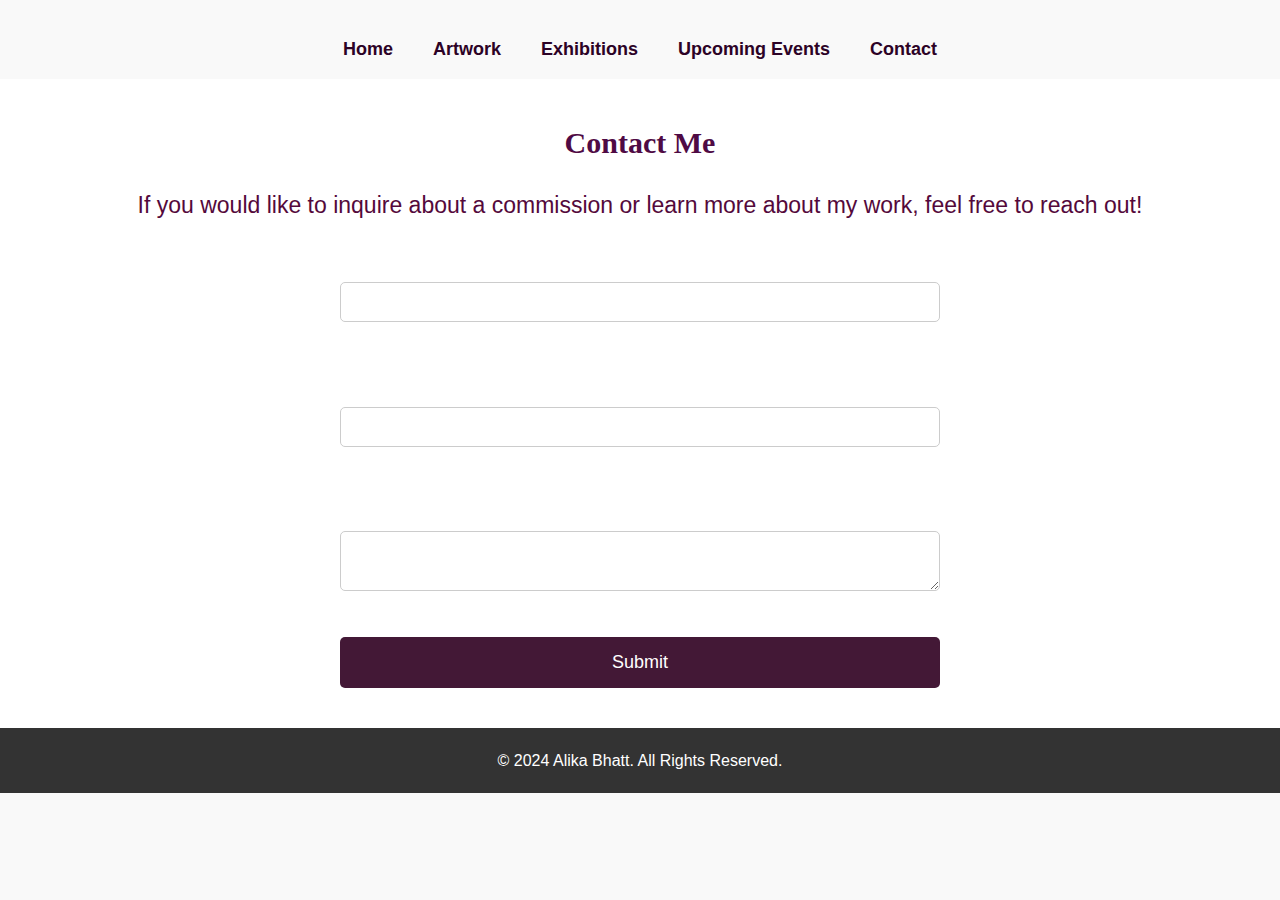
<file: contact.html>
<!DOCTYPE html>
<html lang="en">
<head>
    <meta charset="UTF-8">
    <meta name="viewport" content="width=device-width, initial-scale=1.0">
    <title>Contact - Alika Bhatt</title>
    <link rel="stylesheet" href="styles.css">
</head>
<body>
    <header>
        <nav>
            <ul>
                <li><a href="index.html">Home</a></li>
                <li><a href="artwork.html">Artwork</a></li>
                <li><a href="exhibitions.html">Exhibitions</a></li>
                <li><a href="events.html">Upcoming Events</a></li>
                <li><a href="contact.html">Contact</a></li>
            </ul>
        </nav>
    </header>

    <section class="contact">
        <h2>Contact Me</h2>
        <p>If you would like to inquire about a commission or learn more about my work, feel free to reach out!</p>
        
        <form id="contactForm" action="submit_form.php" method="post">
            <label for="name">Full Name:</label>
            <input type="text" id="name" name="name" required><br>

            <label for="email">Email:</label>
            <input type="email" id="email" name="email" required><br>

            <label for="message">Message:</label>
            <textarea id="message" name="message" required></textarea><br>

            <button type="submit">Submit</button>
        </form>
    </section>

    <footer>
        <p>&copy; 2024 Alika Bhatt. All Rights Reserved.</p>
    </footer>

    <script>
        // JavaScript for simple form validation
        document.getElementById('contactForm').addEventListener('submit', function(event) {
            const name = document.getElementById('name').value.trim();
            const email = document.getElementById('email').value.trim();
            const message = document.getElementById('message').value.trim();

            if (!name || !email || !message) {
                alert("All fields are required. Please fill out the form completely.");
                event.preventDefault(); // Prevent the form from submitting
            } else {
                alert("Thank you for your submission!");
            }
        });
    </script>
</body>
</html>
</file>
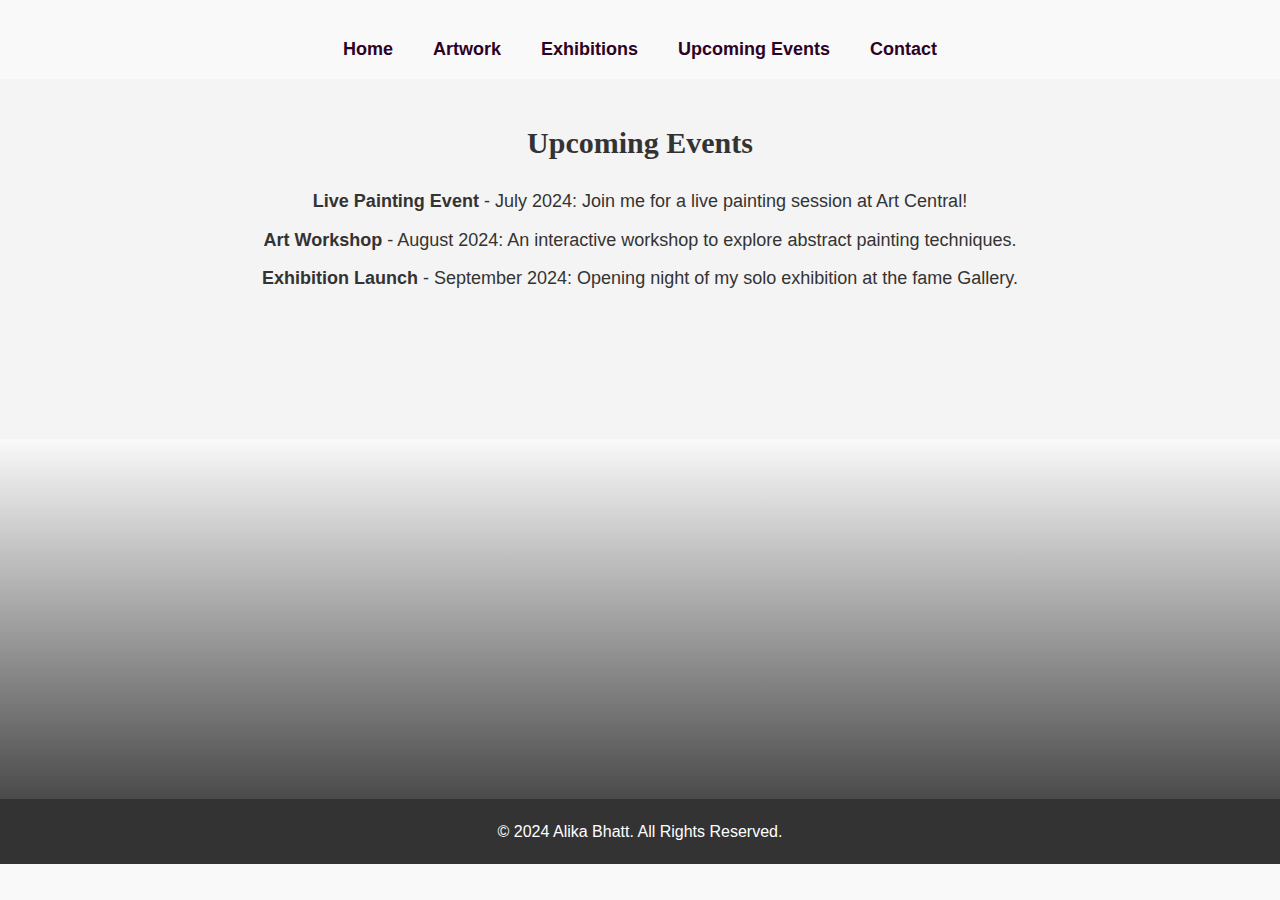
<file: events.html>
<!DOCTYPE html>
<html lang="en">
<head>
    <meta charset="UTF-8">
    <meta name="viewport" content="width=device-width, initial-scale=1.0">
    <title>Upcoming Events - Alika Bhatt</title>
    <link rel="stylesheet" href="styles.css">
</head>
<body>
    <header>
        <nav>
            <ul>
                <li><a href="index.html">Home</a></li>
                <li><a href="artwork.html">Artwork</a></li>
                <li><a href="exhibitions.html">Exhibitions</a></li>
                <li><a href="events.html">Upcoming Events</a></li>
                <li><a href="contact.html">Contact</a></li>
            </ul>
        </nav>
    </header>

    <section class="events">
        <h2>Upcoming Events</h2>
        <ul>
            <li><strong>Live Painting Event</strong> - July 2024: Join me for a live painting session at Art Central!</li>
            <li><strong>Art Workshop</strong> - August 2024: An interactive workshop to explore abstract painting techniques.</li>
            <li><strong>Exhibition Launch</strong> - September 2024: Opening night of my solo exhibition at the fame Gallery.</li>
        </ul>
    </section>
    <section class="pic" style="background-image: linear-gradient(to bottom,rgba(0,0,0,0),rgba(0,0,0,0.7)) , url(https://i.pinimg.com/474x/66/06/19/660619be8799931f727fadae9412daf6.jpg);"></section>

    <footer>
        <p>&copy; 2024 Alika Bhatt. All Rights Reserved.</p>
    </footer>
</body>
</html>
</file>
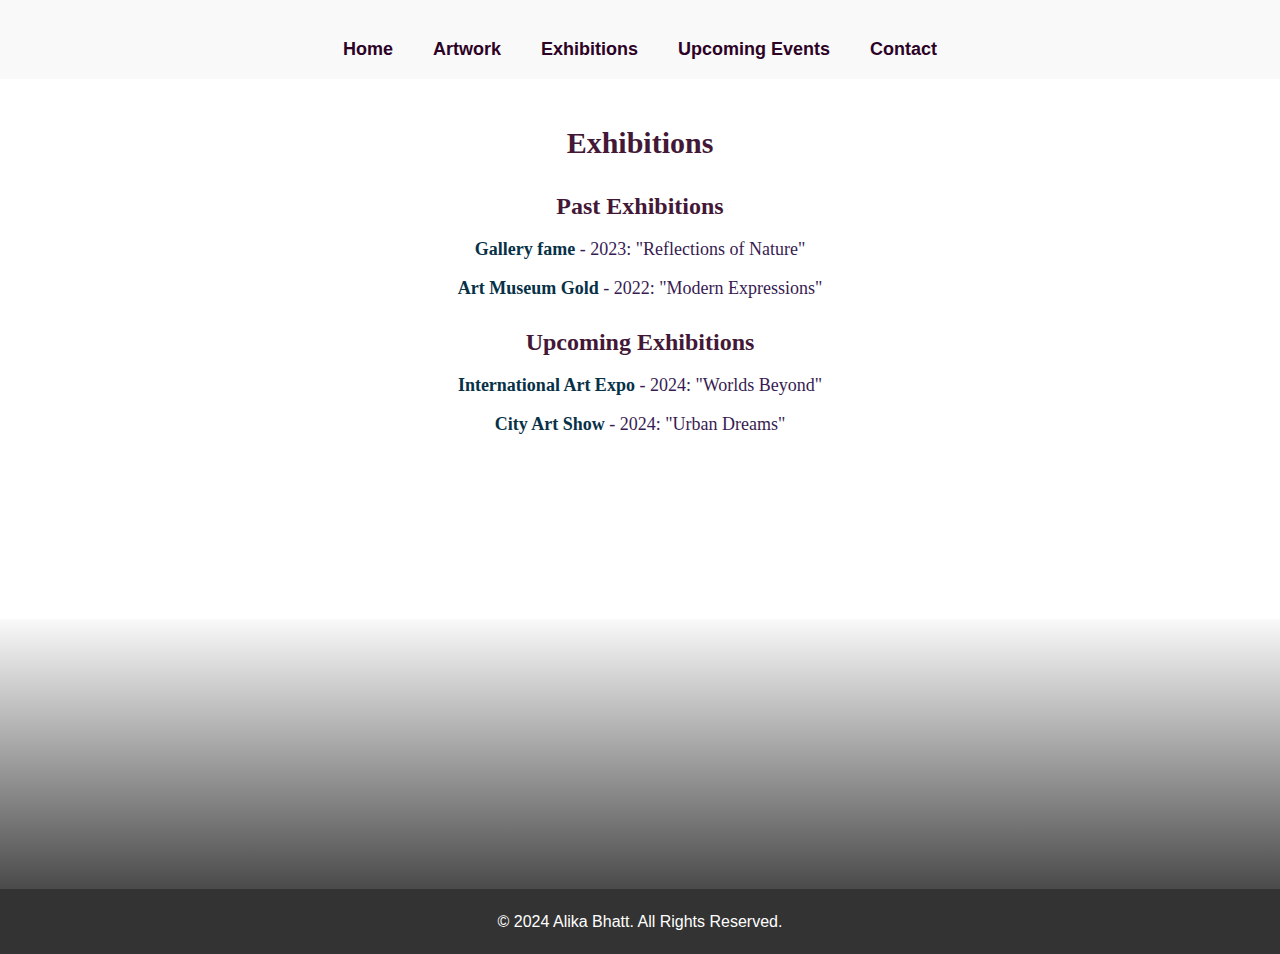
<file: exhibitions.html>
<!DOCTYPE html>
<html lang="en">
<head>
    <meta charset="UTF-8">
    <meta name="viewport" content="width=device-width, initial-scale=1.0">
    <title>Exhibitions - Alika Bhatt</title>
    <link rel="stylesheet" href="styles.css">
</head>
<body>
    <header>
        <nav>
            <ul>
                <li><a href="index.html">Home</a></li>
                <li><a href="artwork.html">Artwork</a></li>
                <li><a href="exhibitions.html">Exhibitions</a></li>
                <li><a href="events.html">Upcoming Events</a></li>
                <li><a href="contact.html">Contact</a></li>
            </ul>
        </nav>
    </header>

    <section class="exhibitions">
        <h2>Exhibitions</h2>
        <h3>Past Exhibitions</h3>
        <ul>
            <li><strong>Gallery fame</strong> - 2023: "Reflections of Nature"</li>
            <li><strong>Art Museum Gold</strong> - 2022: "Modern Expressions"</li>
        </ul>

        <h3>Upcoming Exhibitions</h3>
        <ul>
            <li><strong>International Art Expo</strong> - 2024: "Worlds Beyond"</li>
            <li><strong>City Art Show</strong> - 2024: "Urban Dreams"</li>
        </ul>
    </section>
    <section class="pics" style="background-image:  linear-gradient(to bottom ,rgba(0,0,0,0),rgba(0,0,0,0.7)) ,url(https://i.pinimg.com/474x/cb/0f/f3/cb0ff313f71f77ac40fbc9faf6d92c1a.jpg);"></section>

    <footer>
        <p>&copy; 2024 Alika Bhatt. All Rights Reserved.</p>
    </footer>
</body>
</html>
</file>
<file: styles.css>
* {
    margin: 0;
    padding: 0;
    box-sizing: border-box;
}

body {
    font-family: 'Arial', sans-serif;
    background-color: #f9f9f9;
    color: #333;
    line-height: 1.6;
    padding-top: 20px;
}

h1, h2, h3 {
    color: #333;
    font-family: 'Georgia', serif;
}



nav ul {
    display: flex;
    justify-content: center;
    padding: 15px 0;
    list-style-type: none;
}

nav ul li {
    margin: 0 20px;
}

nav ul li a {
    text-decoration: wavy;
    color: #2c0226;
    font-weight: bold;
    font-size: 18px;
    transition: color 0.3s ease;
}

nav ul li a:hover {
    color: #00aaff;
}


.hero {
    height: 285px;
    text-align: center;
    padding: 50px 20px;
    background-color: #00aaff;
    background-clip: ;
    color: #fff;
    background-image:linear-gradient(pink,white),url(https://c10.patreonusercontent.com/4/patreon-media/p/campaign/3140777/9910d94f82594382935cee21e86550e8/eyJ3IjoxMjAwLCJ3ZSI6MX0%3D/9.jpg?token-time=1733270400&token-hash=2NAnkDn57u80ulvv0N1hYv4ZzZOCEnZi5VXj5lqtCOI%3D );
    
}


.hero h1 {
    font-size: 39px;
    margin-bottom: 20px;
    font-family: Cambria, Cochin, Georgia, Times, 'Times New Roman', serif;
    text-shadow: #2c0226;
    color: #fff9fd;
    
}




.about {
    display: flex;
   flex-direction: column;
   
   justify-content: center;

    background-color: #ebd0d0;
    text-align: center;
    height: 315px;
    
}

.about h6 {
    font-size: 30px;
    margin-bottom: 20px;
    font-family:Cambria, Cochin, Georgia, Times, 'Times New Roman', serif;
    color: #2e162b;
}

.about {
    font-size: 18px;
    
    font-family: Cambria, Cochin, Georgia, Times, 'Times New Roman', serif;
    color: rgb(71, 46, 55);
}
img{
    border: 4px solid #f4f4f4;
    border-radius: 0.8rem;
}



.gallery {
    padding: 40px 20px;
    background-color: #f4f4f4;
    text-align: center;
    background-image:url(https://i.pinimg.com/736x/6c/e2/4b/6ce24b0445a110dfb33bb24fbb4f22d5.jpg );
    height: 80vh;
}
.pict{
    height 20vh;
}

.gallery h2 {
    font-size: 30px;
    margin-bottom: 20px;
  
}

.gallery-grid {
    display: grid;
    grid-template-columns: repeat(auto-fit, minmax(250px, 1fr));
    gap: 20px;
    justify-items: center;
    height 500px
    
}

.art-item img {
    width: 100%;
    border-radius: 8px;
    box-shadow: 0 4px 6px rgba(0, 0, 0, 0.1);
}

.art-item p {
    margin-top: 10px;
    font-size: 18px;
}


.exhibitions {
    background-image: url(https://i.pinimg.com/736x/6c/e2/4b/6ce24b0445a110dfb33bb24fbb4f22d5.jpg);
    padding: 40px 20px;
    background-color: #ffffff;
    text-align: center;
    height: 60vh;
    
}
.pics{
    height: 30vh;
}

.exhibitions h2 {
    font-family: Cambria, Cochin, Georgia, Times, 'Times New Roman', serif;
    font-size: 30px;
    margin-bottom: 20px;
    color: #431836;
}

.exhibitions h3 {
    font-family: Cambria, Cochin, Georgia, Times, 'Times New Roman', serif;
    font-size: 24px;
    margin-top: 20px;
    color: #431836;
}

.exhibitions ul {
    list-style-type: none;
}

.exhibitions li {
    font-family: Cambria, Cochin, Georgia, Times, 'Times New Roman', serif;
    font-size: 18px;
    margin: 10px 0;
    color: rgb(55, 27, 82);
    text-size-adjust: 5px;
}

.exhibitions strong {
    color: #073147;
}


.events {
    background-image: url(https://i.pinimg.com/736x/6c/e2/4b/6ce24b0445a110dfb33bb24fbb4f22d5.jpg);
    padding: 40px 20px;
    background-color: #f4f4f4;
    text-align: center;
    height:40vh;
}
.pic {
    height: 40vh;


}

.events h2 {
    font-size: 30px;
    margin-bottom: 20px;
}

.events ul {
    list-style-type: none;
}

.events li {
    font-size: 18px;
    margin: 10px 0;
}


.contact {
    background-image:url(https://i.pinimg.com/736x/6c/e2/4b/6ce24b0445a110dfb33bb24fbb4f22d5.jpg);
    padding: 40px 20px;
    background-color: #ffffff;
    text-align: center;
}

.contact h2 {
    font-size: 30px;
    margin-bottom: 20px;
    color: rgb(79, 10, 68);
    font-weight: 600;
    font-family:Cambria, Cochin, Georgia, Times, 'Times New Roman', serif;
}

.contact p {
    font-size: 23px;
    color: #555;
    margin-bottom: 20px;
    color: #54093b;
    fon

}

form {
    display: flex;
    flex-direction: column;
    max-width: 600px;
    margin: 0 auto;
    text-align: left;
}

label {
    font-size: 18px;
    margin-bottom: 10px;
    color: #fff;
}

input, textarea {
    padding: 10px;
    margin-bottom: 20px;
    font-size: 16px;
    border-radius: 5px;
    border: 1px solid #ccc;
}

textarea {
    resize: vertical;
}

button {
    background-color: #431836;
    color: #fff;
    padding: 15px 20px;
    font-size: 18px;
    border: none;
    border-radius: 5px;
    cursor: pointer;
    transition: background-color 0.3s ease;
}

button:hover {
    background-color: #f069e5;
}

/* Footer Section */
footer {
    text-align: center;
    padding: 20px;
    background-color: #333;
    color: #fff;
    font-size: 16px;
}

footer p {
    margin: 0;
}

/* Responsive Design */
@media (max-width: 768px) {
    .hero h1 {
        font-size: 28px;
    }

    .hero p {
        font-size: 16px;
    }

    .about h2 {
        font-size: 26px;
    }

    .gallery-grid {
        grid-template-columns: 1fr 1fr;
    }

    .exhibitions h2 {
        font-size: 26px;
    }

    .contact form {
        max-width: 100%;
    }
}
</file>
